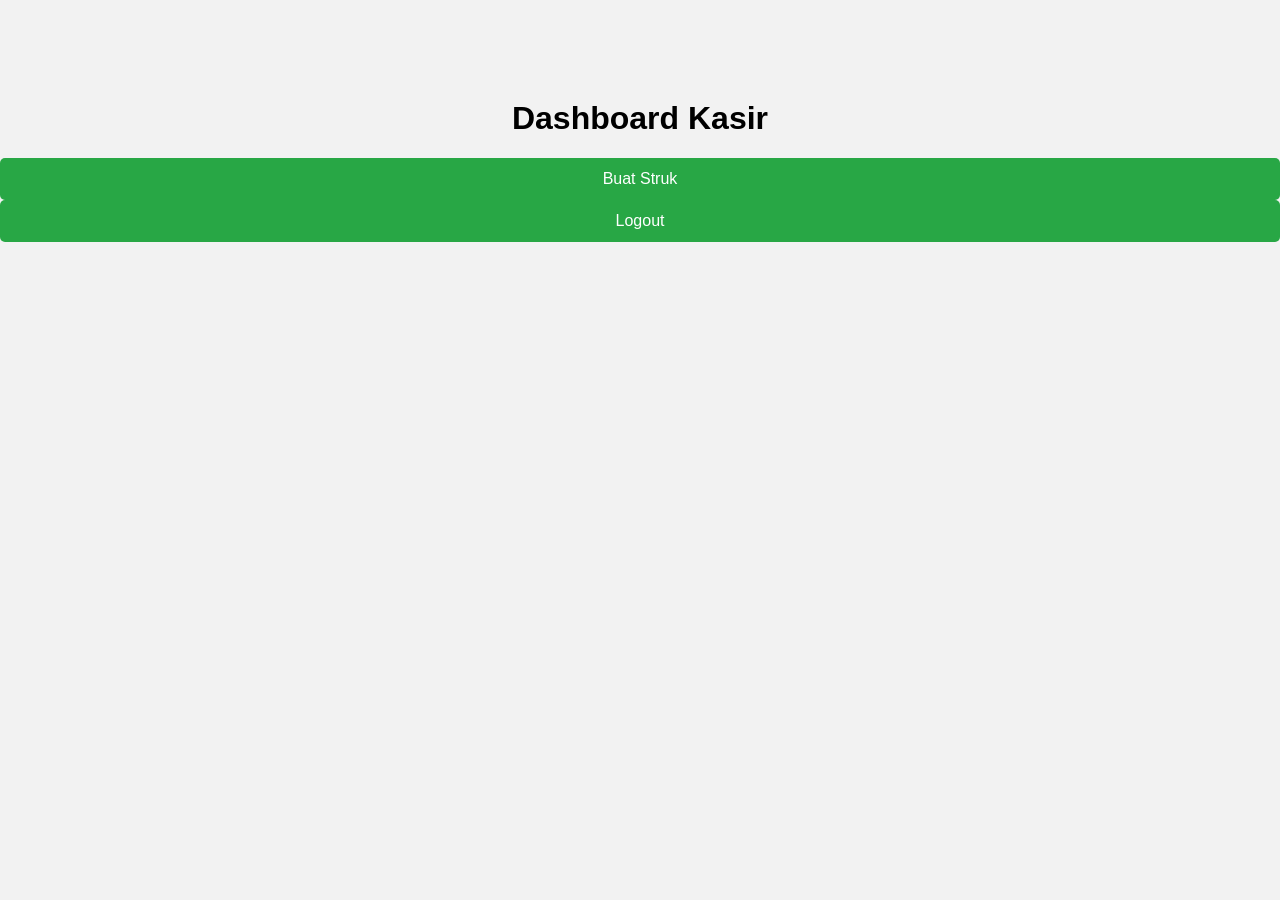
<file: Index.HTML>
<!DOCTYPE html>
<html lang="id">
<head>
<meta charset="UTF-8">
<title>Dashboard</title>
<link rel="stylesheet" href="style.css">
</head>
<body>

<div class="container">

<h1>Dashboard Kasir</h1>

<a href="struk.html">
<button>Buat Struk</button>
</a>

<button onclick="logout()">Logout</button>

</div>

<script src="script.js"></script>

</body>
</html>
</file>
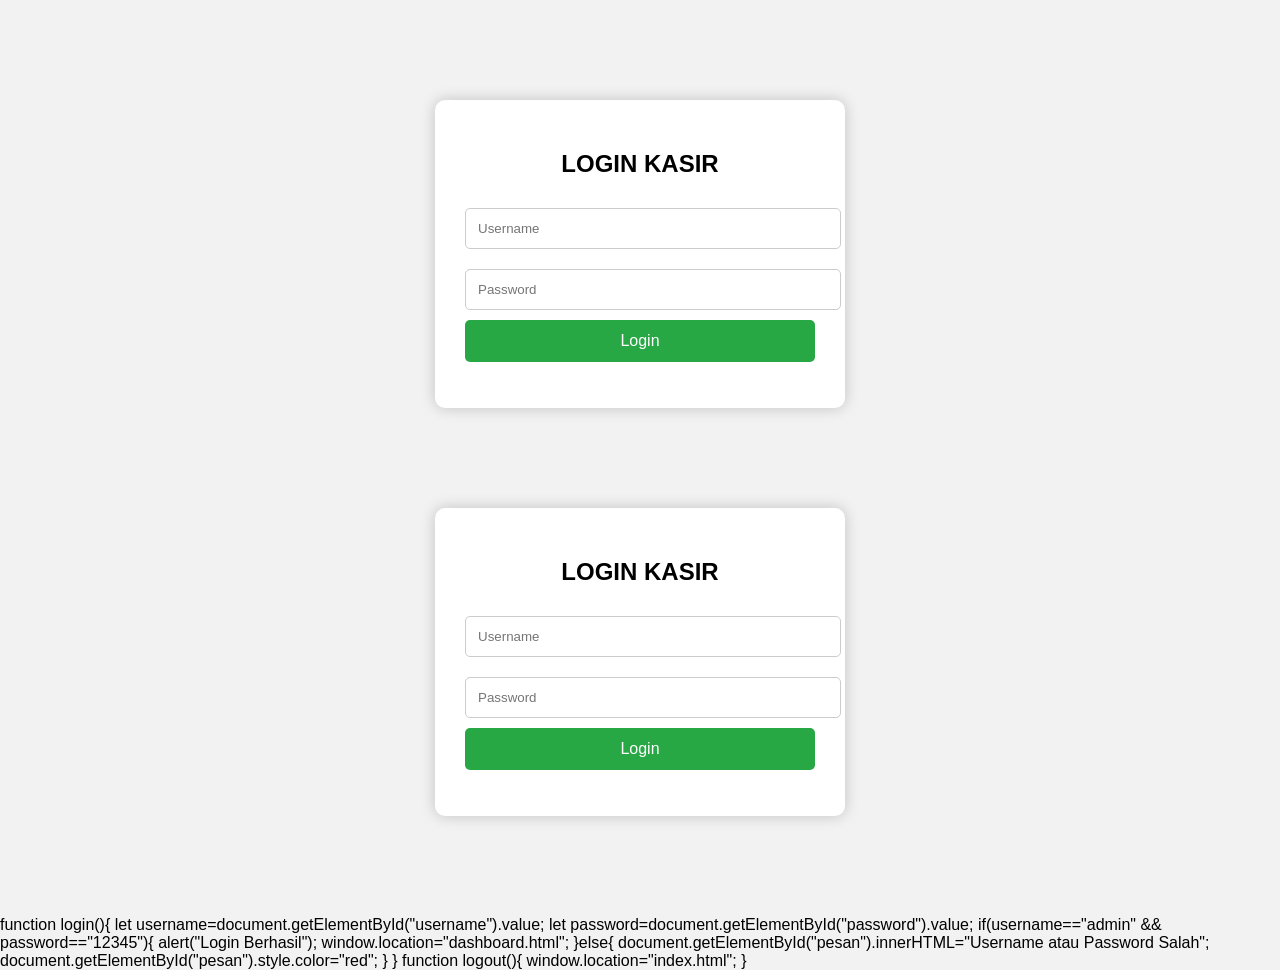
<file: INdex.HTML>
<!DOCTYPE html>
<html lang="id">
<head>
<meta charset="UTF-8">
<meta name="viewport" content="width=device-width, initial-scale=1.0">
<title>Login Kasir</title>
<link rel="stylesheet" href="style.css">
</head>
<body>

<div class="login-box">
<h2>LOGIN KASIR</h2>

<input type="text" id="username" placeholder="Username">

<input type="password" id="password" placeholder="Password">

<button onclick="login()">Login</button>

<p id="pesan"></p>

</div>

<script src="script.js"></script>

</body>
</html><!DOCTYPE html>
<html lang="id">
<head>
<meta charset="UTF-8">
<meta name="viewport" content="width=device-width, initial-scale=1.0">
<title>Login Kasir</title>
<link rel="stylesheet" href="style.css">
</head>
<body>

<div class="login-box">
<h2>LOGIN KASIR</h2>

<input type="text" id="username" placeholder="Username">

<input type="password" id="password" placeholder="Password">

<button onclick="login()">Login</button>

<p id="pesan"></p>

</div>

<script src="script.js"></script>

</body>
</html>function login(){

let username=document.getElementById("username").value;

let password=document.getElementById("password").value;

if(username=="admin" && password=="12345"){

alert("Login Berhasil");

window.location="dashboard.html";

}else{

document.getElementById("pesan").innerHTML="Username atau Password Salah";

document.getElementById("pesan").style.color="red";

}

}

function logout(){

window.location="index.html";

}
</file>
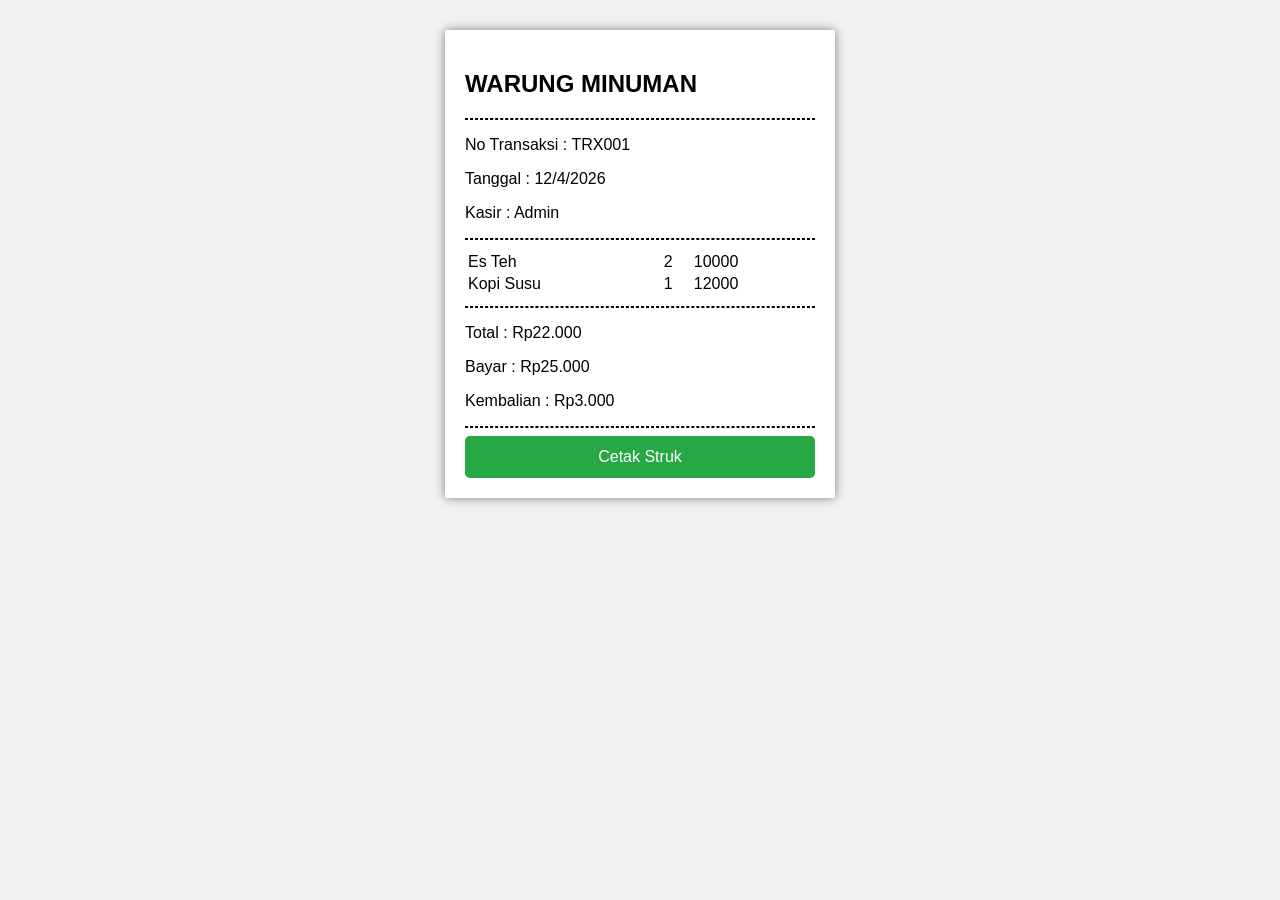
<file: struk.html>
<!DOCTYPE html>
<html lang="id">
<head>
<meta charset="UTF-8">
<title>Struk Pembayaran</title>
<link rel="stylesheet" href="style.css">
</head>

<body>

<div class="struk">

<h2>WARUNG MINUMAN</h2>

<hr>

<p>No Transaksi : TRX001</p>

<p>Tanggal :
<script>
document.write(new Date().toLocaleDateString());
</script>
</p>

<p>Kasir : Admin</p>

<hr>

<table width="100%">
<tr>
<td>Es Teh</td>
<td>2</td>
<td>10000</td>
</tr>

<tr>
<td>Kopi Susu</td>
<td>1</td>
<td>12000</td>
</tr>

</table>

<hr>

<p>Total : Rp22.000</p>

<p>Bayar : Rp25.000</p>

<p>Kembalian : Rp3.000</p>

<hr>

<center>

<button onclick="window.print()">

Cetak Struk

</button>

</center>

</div>

</body>
</html>
</file>
<file: style.css>
body{

font-family:Arial;

background:#f2f2f2;

margin:0;

padding:0;

}

.login-box{

width:350px;

margin:100px auto;

background:white;

padding:30px;

border-radius:10px;

box-shadow:0 0 15px rgba(0,0,0,.2);

}

.login-box h2{

text-align:center;

}

input{

width:100%;

padding:12px;

margin-top:10px;

margin-bottom:10px;

border:1px solid #ccc;

border-radius:5px;

}

button{

width:100%;

padding:12px;

background:#28a745;

color:white;

border:none;

border-radius:5px;

cursor:pointer;

font-size:16px;

}

button:hover{

background:#218838;

}

.container{

text-align:center;

margin-top:100px;

}

.struk{

width:350px;

margin:30px auto;

background:white;

padding:20px;

box-shadow:0 0 10px gray;

}

table{

margin-top:10px;

margin-bottom:10px;

}

hr{

border:1px dashed black;

}
</file>
